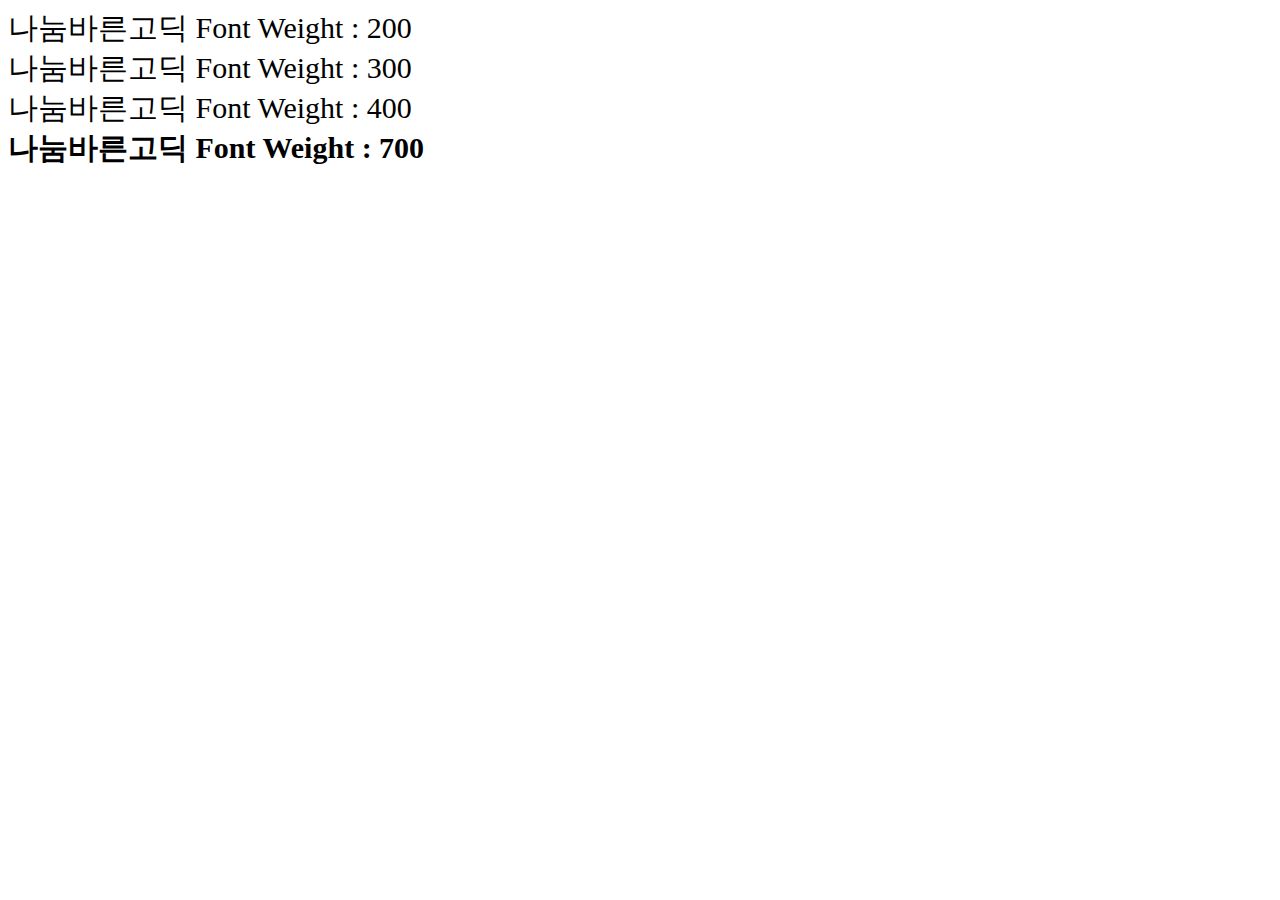
<file: example.html>
<!DOCTYPE html>  
<html lang="ko">
<head>  
<title>Example</title>
<meta charset="utf-8" />
<meta http-equiv="X-UA-Compatible" content="IE=edge" />  
 
<link rel="stylesheet" href="/nanumbarungothic.css" />
<style type="text/css">
body {
	font-family:'Nanum Barun Gothic';
	font-size:30px;
	line-height:40px;
}
span {
	display:block;
}
span.span200 {font-weight:200;}
span.span300 {font-weight:300;}
span.span400 {font-weight:400;}
span.span700 {font-weight:700;}
</style>
 
</head>  
<body>
 
<span class="span span200">나눔바른고딕 Font Weight : 200</span>
<span class="span span300">나눔바른고딕 Font Weight : 300</span>
<span class="span span400">나눔바른고딕 Font Weight : 400</span>
<span class="span span700">나눔바른고딕 Font Weight : 700</span>

</body>  
</html>
</file>
<file: nanumbarungothic.css>
/* 
 * Nanum Barun Gothic (Korean) http://hangeul.naver.com
 */
@font-face {
  font-family: 'Nanum Barun Gothic';
  font-style: normal;
  font-weight: 400;
  src: local('Nanum Barun Gothic Regular'), local('Nanum Barun Gothic-Regular');
  src: url(//github.com/openhiun/hangul/raw/master/NanumBarunGothic.eot);
  src: url(//github.com/openhiun/hangul/raw/master/NanumBarunGothic.eot?#iefix) format('embedded-opentype'),
       url(//github.com/openhiun/hangul/raw/master/NanumBarunGothic.woff) format('woff'),
       url(//github.com/openhiun/hangul/raw/master/NanumBarunGothic.ttf) format('truetype');
}
@font-face {
  font-family: 'Nanum Barun Gothic';
  font-style: normal;
  font-weight: 700;
  src: local('Nanum Barun Gothic Bold'), local('Nanum Barun Gothic-Bold');
  src: url(//github.com/openhiun/hangul/raw/master/NanumBarunGothicBold.eot);
  src: url(//github.com/openhiun/hangul/raw/master/NanumBarunGothicBold.eot?#iefix) format('embedded-opentype'),
       url(//github.com/openhiun/hangul/raw/master/NanumBarunGothicBold.woff) format('woff'),
       url(//github.com/openhiun/hangul/raw/master/NanumBarunGothicBold.ttf) format('truetype');
}
</file>
